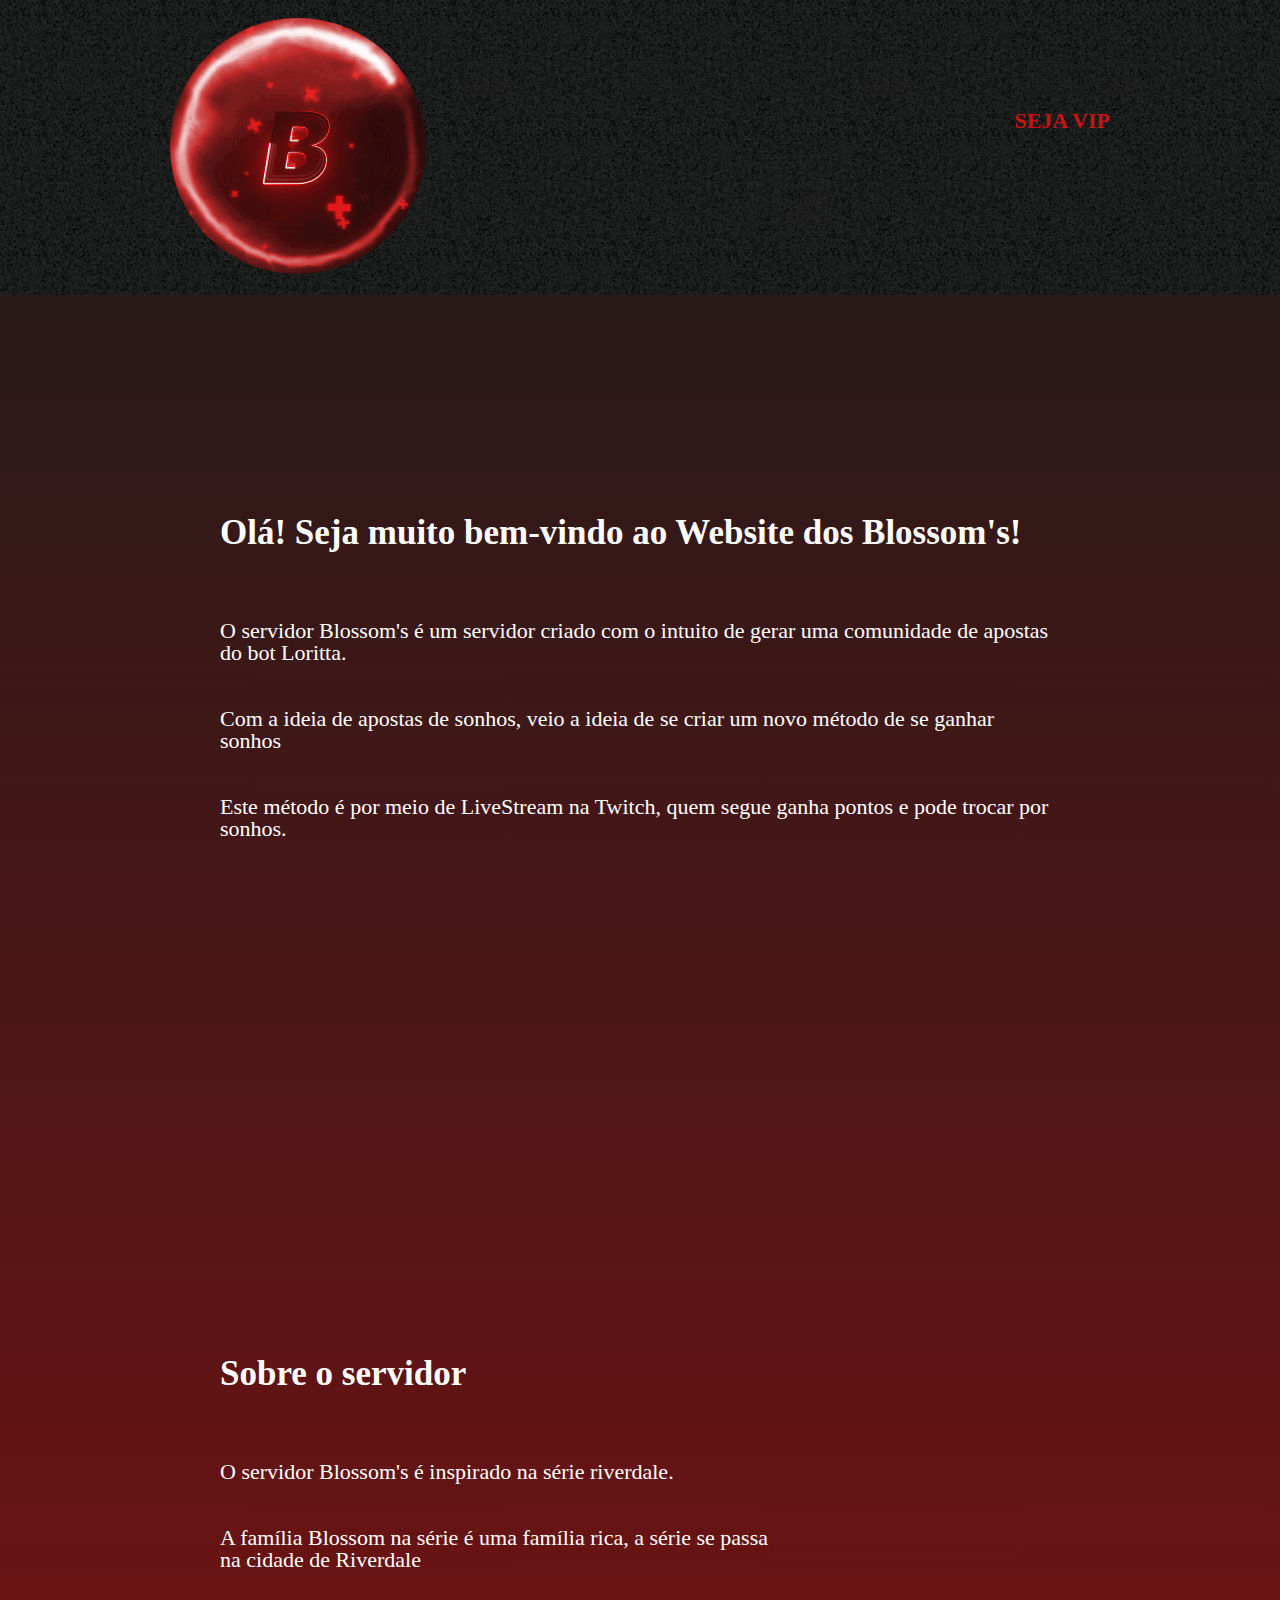
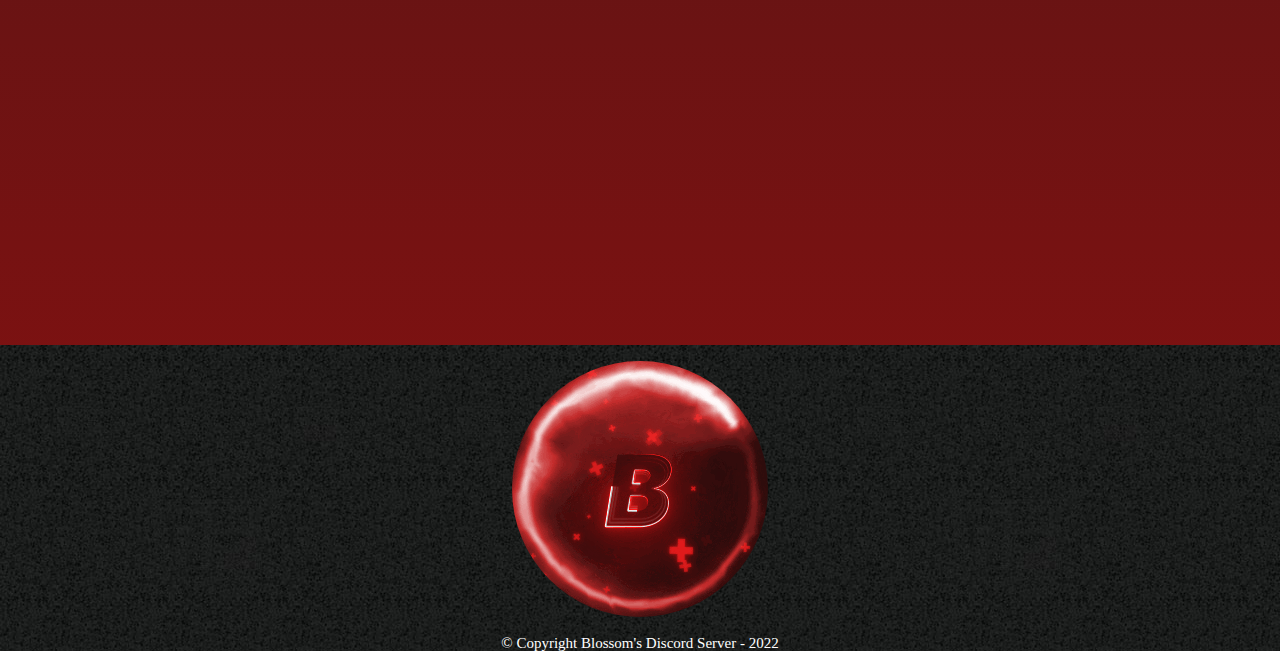
<file: index.html>
<!DOCTYPE html>
<html lang="en">
<head>
    <meta charset="UTF-8">
    <link rel="stylesheet" href="style.css">
    <link rel="stylesheet" href="reset.css">

    <title>Blossom's</title>
</head>
<section class="all">
<body>
    <div class="backgroundComeço">
    <div class="caixas">
    <header>
        <h1><img class="imagemIcon" src="blossomsicon.gif"></h1>

        <nav>
			<ul>
                <li>
                    <a href="vips.html">Seja VIP</a>
                </li>
				 </ul>
				 </nav>
                </div>
            </div>
    </header>

    <main>
            <section class="textosInfos">
            <p class="tituloInfos">Olá! Seja muito bem-vindo ao Website dos Blossom's!</p>
            <p>O servidor Blossom's é um servidor criado com o intuito de gerar uma comunidade de apostas do bot Loritta.</p>
            <p>Com a ideia de apostas de sonhos, veio a ideia de se criar um novo método de se ganhar sonhos</p>
            <p>Este método é por meio de LiveStream na Twitch, quem segue ganha pontos e pode trocar por sonhos.</p>
        </section>

        <section class="discordWidget">
            <div class="Widget">
            <iframe src="https://discord.com/widget?id=846501464502698014&theme=dark" width="350" height="500" allowtransparency="true" frameborder="0" sandbox="allow-popups allow-popups-to-escape-sandbox allow-same-origin allow-scripts"></iframe>            
            </div>
    </section>

    <section class="textosInfos">
        <div class="paddingTexto">
        <p class="tituloInfos">Sobre o servidor</p>
        <p>O servidor Blossom's é inspirado na série riverdale.</p>
        <p>A família Blossom na série é uma família rica, a série se passa na cidade de Riverdale</p>
    </div>
    </section>

    </main>

    <footer>
        
        <img class="iconFooter" src="blossomsicon.gif">
        <p class="copyright">&copy Copyright Blossom's Discord Server - 2022</p>
    
    </footer>

</body>
</section>
</html>
</file>
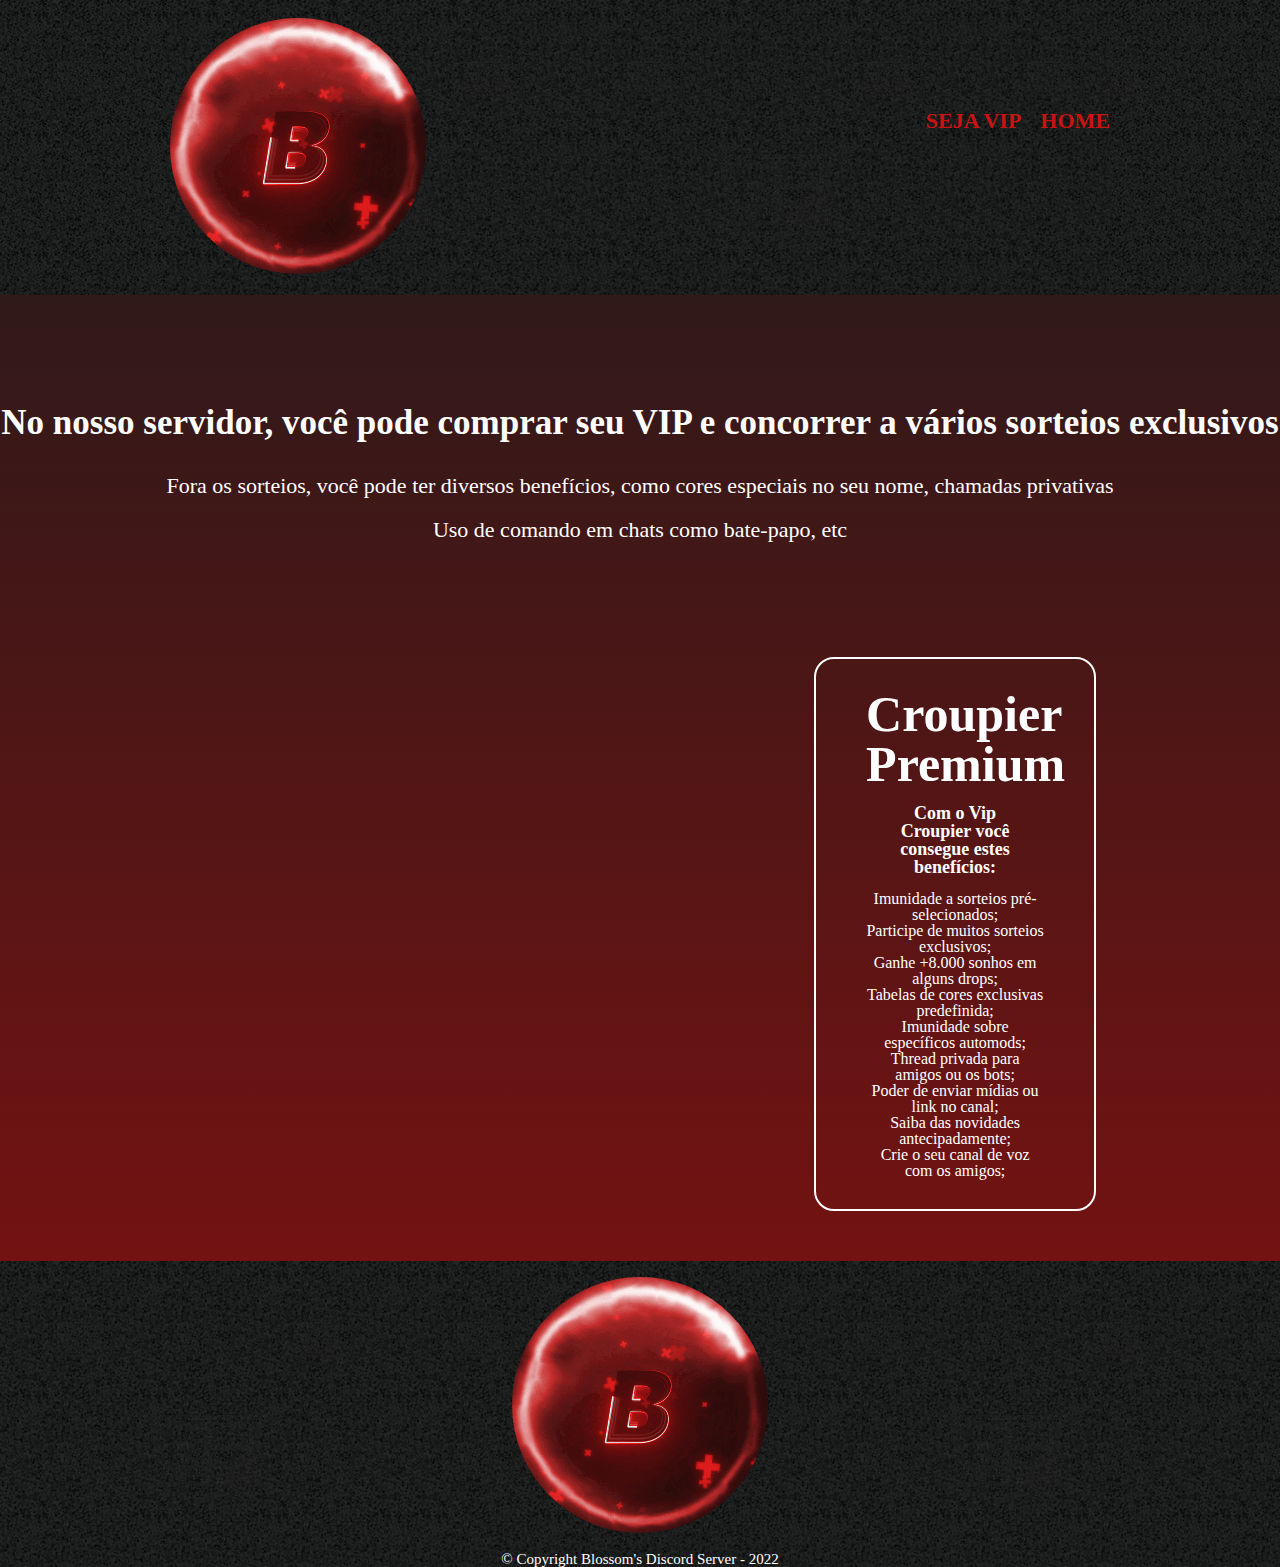
<file: vips.html>
<!DOCTYPE html>
<html lang="en">
<head>
    <meta charset="UTF-8">
    <link rel="stylesheet" href="style.css">
    <link rel="stylesheet" href="reset.css">
</head>

<section class="all">
    <body>
        <div class="backgroundComeço">
        <div class="caixas">
        <header>
            <h1><img class="imagemIcon" src="blossomsicon.gif"></h1>
    
            <nav>
                <ul>
                    <li>
                        <a href="vips.html">Seja VIP</a>
                    </li>

                    <li>
                        <a href="index.html">Home</a>
                    </li>

                     </ul>
                     </nav>
                    </div>
                </div>
        </header>

        <main>
            <section class="vipsInfos">
            <p class="centerTitulo">No nosso servidor, você pode comprar seu VIP e concorrer a vários sorteios exclusivos</p>
            <p>Fora os sorteios, você pode ter diversos benefícios, como cores especiais no seu nome, chamadas privativas</p>
            <p>Uso de comando em chats como bate-papo, etc</p>
            </section>

            <section class="vips">

                <ul>
                    <li>
                        <h2>Croupier Premium</h2>
                        <p class="listaBeneficios">Com o Vip Croupier você consegue estes benefícios:</p>
                        <div class="beneficios">
                        <p>Imunidade a sorteios pré-selecionados;</p>
                        <p>Participe de muitos sorteios exclusivos;</p>
                        <p>Ganhe +8.000 sonhos em alguns drops;</p>
                        <p>Tabelas de cores exclusivas predefinida;</p>
                        <p>Imunidade sobre específicos automods;</p>
                        <p>Thread privada para amigos ou os bots;</p>
                        <p>Poder de enviar mídias ou link no canal;</p>
                        <p>Saiba das novidades antecipadamente;</p>
                        <p>Crie o seu canal de voz com os amigos;</p>
                    </div>
                    </li>
                </ul>


            </section>



        </main>

        <footer>
        
            <img class="iconFooter" src="blossomsicon.gif">
            <p class="copyright">&copy Copyright Blossom's Discord Server - 2022</p>
        
        </footer>

    </section>
</body>
</html>
</file>
<file: style.css>
.caixas {
    background: url("bg.jpg");
    position: relative;
    width: 940px;
    margin: 0 auto;
}

.imagemIcon {
    border-radius: 150px;
    margin: 18px 0 18px 0;
    padding: 0 0;
}

.backgroundComeço {
    background: url("bg.jpg");
}

nav {
    position: absolute;
    top: 110px;
    right: 0px;
}

nav li {
    display: inline;
    margin: 0 0 0 15px;
}

nav a {
    text-transform: uppercase;
    color: rgb(201, 19, 19);
    font-weight: bold;
    font-size: 22px;
    text-decoration: none;
}

nav a:hover {
    color: #ffffff;
    text-decoration: underline; 
}

.all {
    background: linear-gradient(#1b1b1b, rgb(138, 16, 16));
}

.textosInfos {
    padding: 10em;
    margin: 0 auto;
    font-size: 22px;
    color:#ffffff;
}

.tituloInfos {
    font-weight: bold;
    font-size: 35px;
}

.textosInfos p {
        margin: 0 0 2em;
}

.Widget {
    margin: 0 0 0 auto;
    float: right;
}

.discordWidget {
    margin: 0 10em 2em; 

}

.paddingTexto {
    padding: 0 0 5em;
}

footer {
    text-align: center;
    background: url("bg.jpg");
    padding: 40px 0;
}

.iconFooter {
    padding: 1em;
    border-radius: 150px;
}

.copyright {
    color: white;
    font-size: 15px;
}



/* HTML PÁGINA DE VIPS!
*/

.centerTitulo {
    font-weight: bold;
    font-size: 35px;
    text-align: center;
}

.vipsInfos {

    margin: 5em 0 3em;
    font-size: 22px;
    color:#ffffff;
    text-align: center;
}

.vipsInfos p {
    margin: 0 0 1em;
}

.vips {
    width: 940px;
    margin: 0 50em;
    padding: 50px 0;
}

.vips li {
    display: inline-block;
    text-align: center;
    width: 30%;
    vertical-align: top;
    margin: 0 1.5%;
    padding: 30px 50px;
    box-sizing: border-box;
    border: 2px solid white;
    color: white;
    border-radius: 20px;
}

.vips h2 {
    font-size: 50px;
    font-weight: bold;
}

.listaBeneficios {
    padding: 15px;
    font-size: 18px;
    font-weight: bold;
}

.beneficios {
    font-size: 16px;
}
</file>
